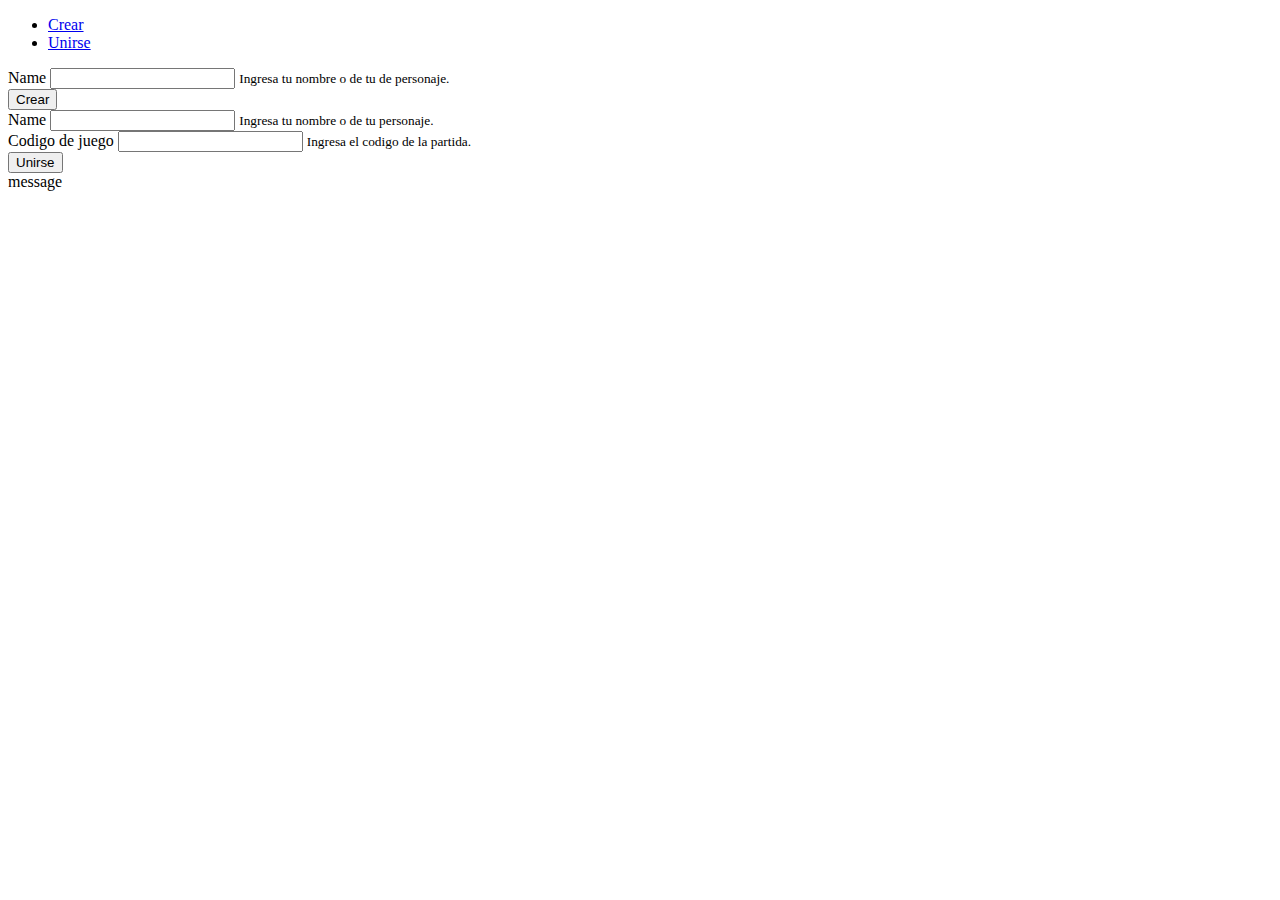
<file: src/main/resources/templates/index.html>
<!DOCTYPE html>
<html lang="en" xmlns:th="http://www.thymeleaf.org">
<head>
    <meta charset="UTF-8">
    <title>index::Dados</title>
    <script th:inline="javascript"> let contextRoot = /*[[@{/}]]*/'';</script>
    <link rel="stylesheet" th:href="@{/static/plugins/bootstrap/css/bootstrap.css}" >
    <link rel="stylesheet" th:href="@{/static/css/app.css}" >

    <script type="text/javascript" th:src="@{/static/js/jquery-350.js}" ></script>
    <script type="text/javascript" th:src="@{/static/js/app.js}" ></script>
    <script type="text/javascript" th:src="@{/static/js/index.js}" ></script>
</head>
<body>
    <div class="container">
        <div class="row">
            <div class="col-sm-4 offset-4 mb-3">
                <div class="card text-center">
                    <div class="card-header">
                        <ul class="nav nav-tabs card-header-tabs">
                            <li class="nav-item">
                                <a id="linkCreate" class="nav-link active" href="#">Crear</a>
                            </li>
                            <li class="nav-item">
                                <a id="linkJoin" class="nav-link" href="#">Unirse</a>
                            </li>
                        </ul>
                    </div>

                    <div class="card-body">
                        <form id="form-create">
                            <div class="form-group">
                                <label for="txtName-create">Name</label>
                                <input id="txtName-create" type="text" class="form-control"  aria-describedby="nameHelp-create">
                                <small id="nameHelp-create" class="form-text text-muted">Ingresa tu nombre o de tu de personaje.</small>
                            </div>
                            <button id="btnCreateGame" type="button" class="btn btn-primary">Crear</button>
                        </form>
                        <form id="form-join">
                            <div class="form-group">
                                <label for="txtName-join">Name</label>
                                <input id="txtName-join" type="text" class="form-control"  aria-describedby="nameHelp-join">
                                <small id="nameHelp-join" class="form-text text-muted">Ingresa tu nombre o de tu personaje.</small>
                            </div>
                            <div class="form-group">
                                <label for="txtCodeGame-join">Codigo de juego</label>
                                <input id="txtCodeGame-join" type="text" class="form-control" aria-describedby="codeHelp">
                                <small id="codeHelp" class="form-text text-muted">Ingresa el codigo de la partida.</small>
                            </div>
                            <button id="btnJoinGame" type="button" class="btn btn-primary">Unirse</button>
                        </form>
                    </div>
                </div>
                <div class="col-sm-12 mb-3 text-center">
                    <span id="spanMessage" class="text-light">message</span>
                </div>
            </div>
        </div>
    </div>


</body>
</html>
</file>
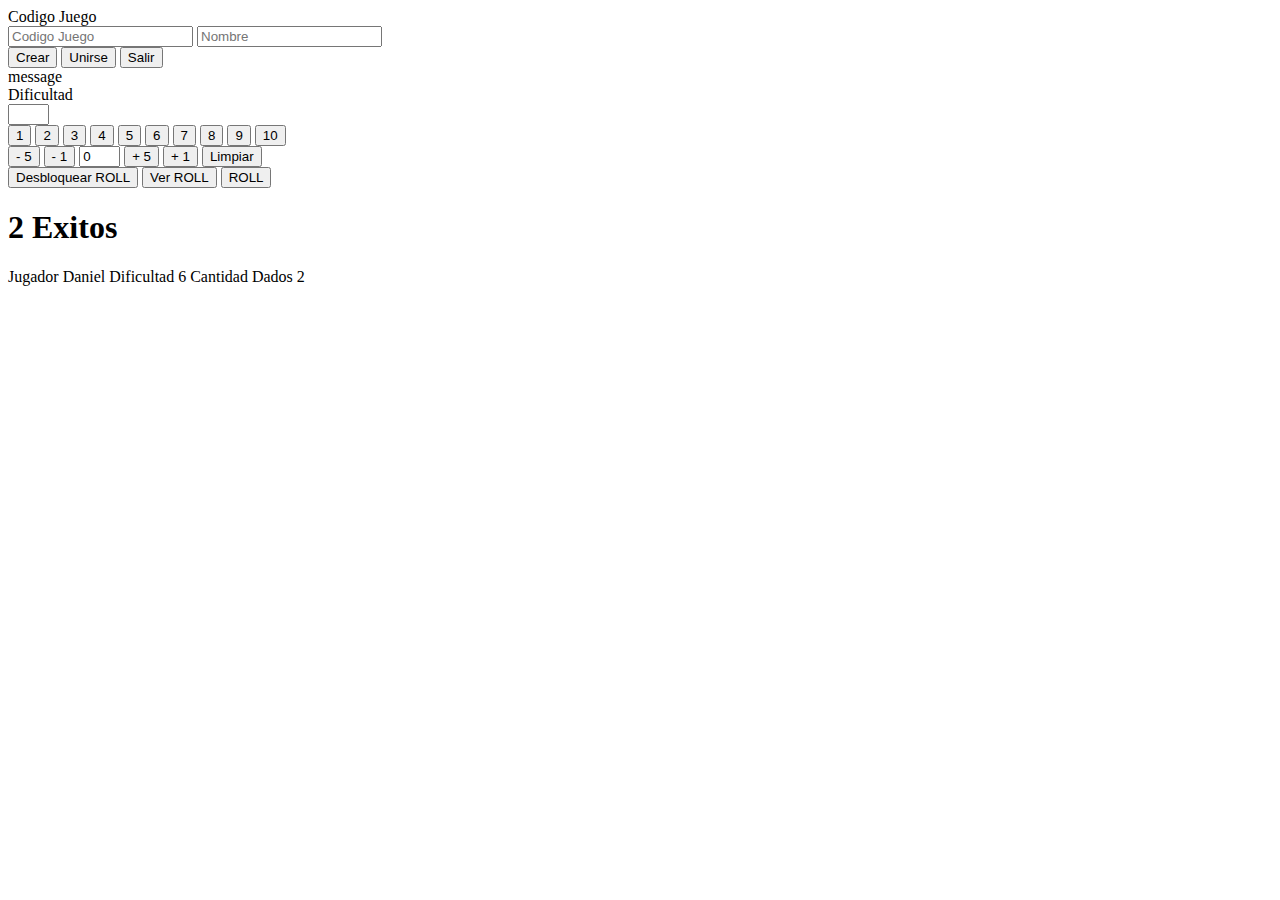
<file: src/main/resources/templates/home.html>
<!DOCTYPE html>
<html lang="en" xmlns:th="http://www.thymeleaf.org">
<head>
    <meta charset="UTF-8">
    <title>Home</title>
    <link rel="stylesheet" th:href="@{/static/plugins/bootstrap/css/bootstrap.css}" >
    <link rel="stylesheet" th:href="@{/static/css/app.css}" >

    <script type="text/javascript" th:src="@{/static/js/jquery-350.js}" ></script>
    <script type="text/javascript" th:src="@{/static/js/app.js}" ></script>
</head>
<body class="bg-dark">
    <div class="container">
        <div class="row">

            <div class="col-sm-12 mb-3">
                <div class="input-group m-2">
                    <div class="input-group-prepend">
                        <label class="input-group-text" for="txtCodeGame">Codigo Juego</label>
                    </div>
                    <input id="txtCodeGame" type="text" class="form-control"  placeholder="Codigo Juego">
                    <input id="txtNamePlayer" type="text" class="form-control"  placeholder="Nombre">
                    <div class="input-group-append">
                        <button id="btnCreateGame" type="button" class="btn btn-primary">Crear</button>
                        <button id="btnJoinGame" type="button" class="btn btn-secondary">Unirse</button>
                        <button id="btnExitGame" type="button" class="btn btn-secondary">Salir</button>
                    </div>
                </div>
            </div>

            <div class="col-sm-12 mb-3 text-center">
                <span id="spanMessage" class="text-light">message</span>
            </div>

            <div id="divDifficult" class="col-sm-12 mb-3 text-center">
                <div class="m-2 text-center">
                    <div class="col-sm-6 offset-3">
                        <div class="btn-toolbar" role="toolbar" aria-label="Toolbar with difficult">
                            <div class="input-group">
                                <div class="input-group-prepend">
                                    <div class="input-group-text" id="btnGroupAddon">Dificultad</div>
                                </div>
                                <input id="txtDifficult" type="text" class="form-control" aria-label="Difficult" aria-describedby="btnGroupAddon" size="2">
                            </div>
                            <div class="btn-group ml-1" role="group" aria-label="Difficult">
                                <button type="button" class="btn btn-secondary" onclick="difficult(1)">1</button>
                                <button type="button" class="btn btn-secondary" onclick="difficult(2)">2</button>
                                <button type="button" class="btn btn-secondary" onclick="difficult(3)">3</button>
                                <button type="button" class="btn btn-secondary" onclick="difficult(4)">4</button>
                                <button type="button" class="btn btn-secondary" onclick="difficult(5)">5</button>
                                <button type="button" class="btn btn-secondary" onclick="difficult(6)">6</button>
                                <button type="button" class="btn btn-secondary" onclick="difficult(7)">7</button>
                                <button type="button" class="btn btn-secondary" onclick="difficult(8)">8</button>
                                <button type="button" class="btn btn-secondary" onclick="difficult(9)">9</button>
                                <button type="button" class="btn btn-secondary" onclick="difficult(10)">10</button>
                            </div>
                        </div>
                    </div>
                </div>
            </div>

            <div id="divDice" class="col-sm-12 mb-3 text-center">
                <button id="btnLessFive" type="button" class="btn btn-lg btn-primary mr-2">- 5</button>
                <button id="btnLessOne" type="button" class="btn btn-lg btn-primary mr-2">- 1</button>

                <input id="txtNumberDice" type="text" class="mr-2" maxlength="2" size="2" value="0"/>

                <button id="btnMoreFive" type="button" class="btn btn-lg btn-primary mr-2">+ 5</button>
                <button id="btnMoreOne" type="button" class="btn btn-lg btn-primary mr-lg-5">+ 1</button>

                <button id="btnResetNumberDice" type="button" class="btn btn-lg btn-primary mr-2">Limpiar</button>
            </div>

            <div id="divRollButtons" class="col-sm-12 mb-3 text-center">
                <button id="btnUnlockRoll" type="button" class="btn btn-lg btn-primary mr-2">Desbloquear ROLL</button>
                <button id="btnViewRoll" type="button" class="btn btn-lg btn-primary mr-2">Ver ROLL</button>
                <button id="btnRoll" type="button" class="btn btn-lg btn-primary mr-2">ROLL</button>
            </div>

            <div id="divInfoRoll" class="col-sm-12 mb-3 text-center text-light">
                <h1 class="display-2">
                    <span id="lblResultValue">2</span>
                    <span id="lblResultText">Exitos</span>
                </h1>

                <label for="lblPlayer">Jugador</label>
                <label id="lblPlayer" class="mr-2">Daniel</label>
                <label for="lblDifficult">Dificultad</label>
                <label id="lblDifficult" class="mr-2">6</label>
                <label for="lblNumberDice">Cantidad Dados</label>
                <label id="lblNumberDice" class="mr-2">2</label>

            </div>

        </div>
    </div>






    <div id="diceContainer" class="container">
        <div class="row">
            <div class="col-sm-2 text-center ">
                <img th:src="@{/static/img/dice_s_7.png}" class="img-dice">
            </div>
            <div class="col-sm-2 text-center">
                <img th:src="@{/static/img/dice_m_1.png}" class="img-dice">
            </div>
            <div class="col-sm-2 text-center">
                <img th:src="@{/static/img/dice_s_9.png}" class="img-dice">
            </div>
            <div class="col-sm-2 text-center">
                <img th:src="@{/static/img/dice_m_4.png}" class="img-dice">
            </div>
            <div class="col-sm-2 text-center">
                <img th:src="@{/static/img/dice_ss_10.png}" class="img-dice">
            </div>
        </div>

    </div>
</body>
</html>
</file>
